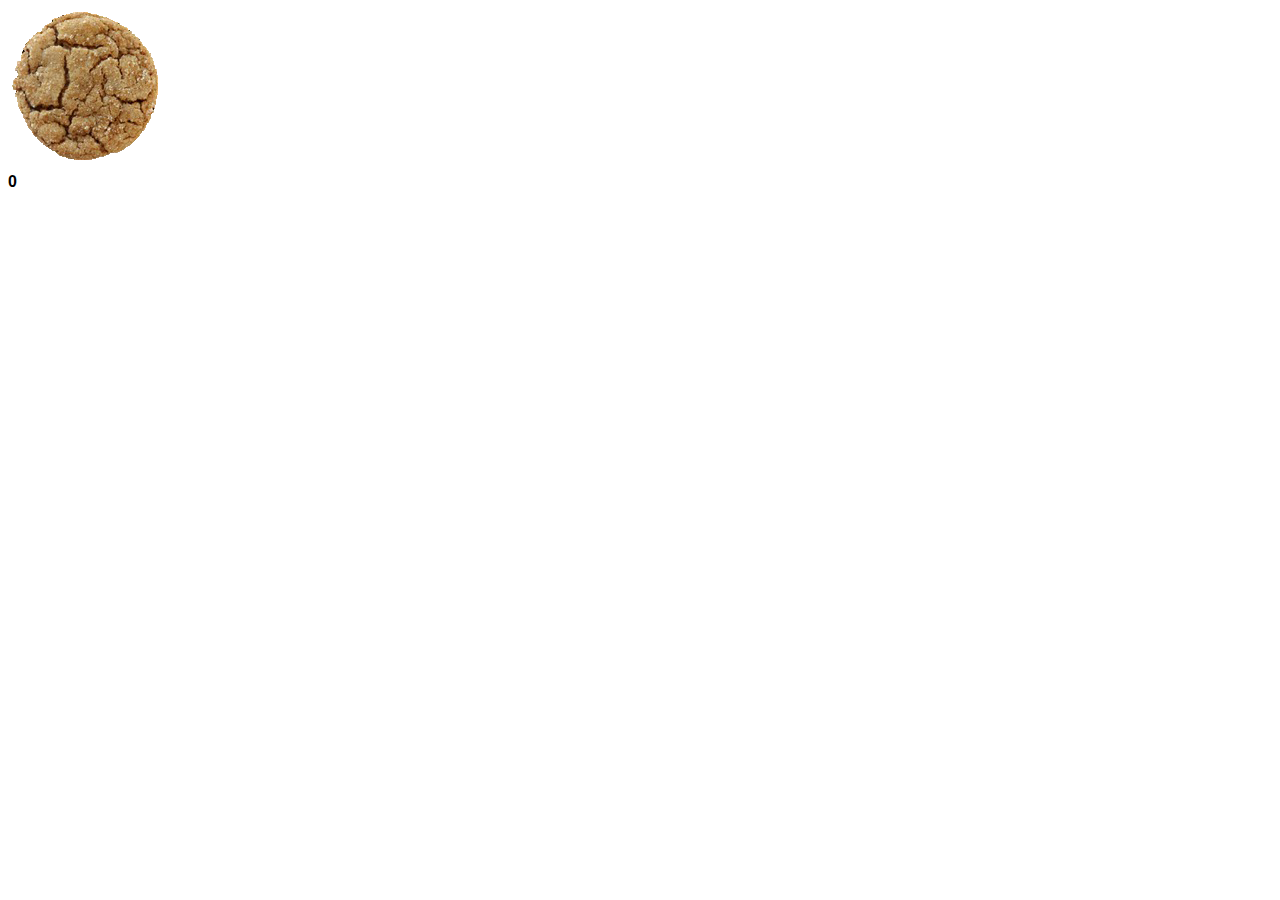
<file: index.html>
<!DOCTYPE html>
<html lang="en">
<head>
    <meta charset="UTF-8">
    <meta http-equiv="X-UA-Compatible" content="IE=edge">
    <meta name="viewport" content="width=device-width, initial-scale=1.0">
    <link rel="stylesheet" href="style.css">
    
    <title>Cookie Clicker!</title>
</head>
<body>

    <img class="cookie" src="cookie.png"/>
    <div class="counter">0</div>

    <script src="index.js"></script>
</body>
</html>
</file>
<file: style.css>
.counter {
    font-family: Verdana, Geneva, Tahoma, sans-serif;
    font-weight: bold;
    
}
</file>
